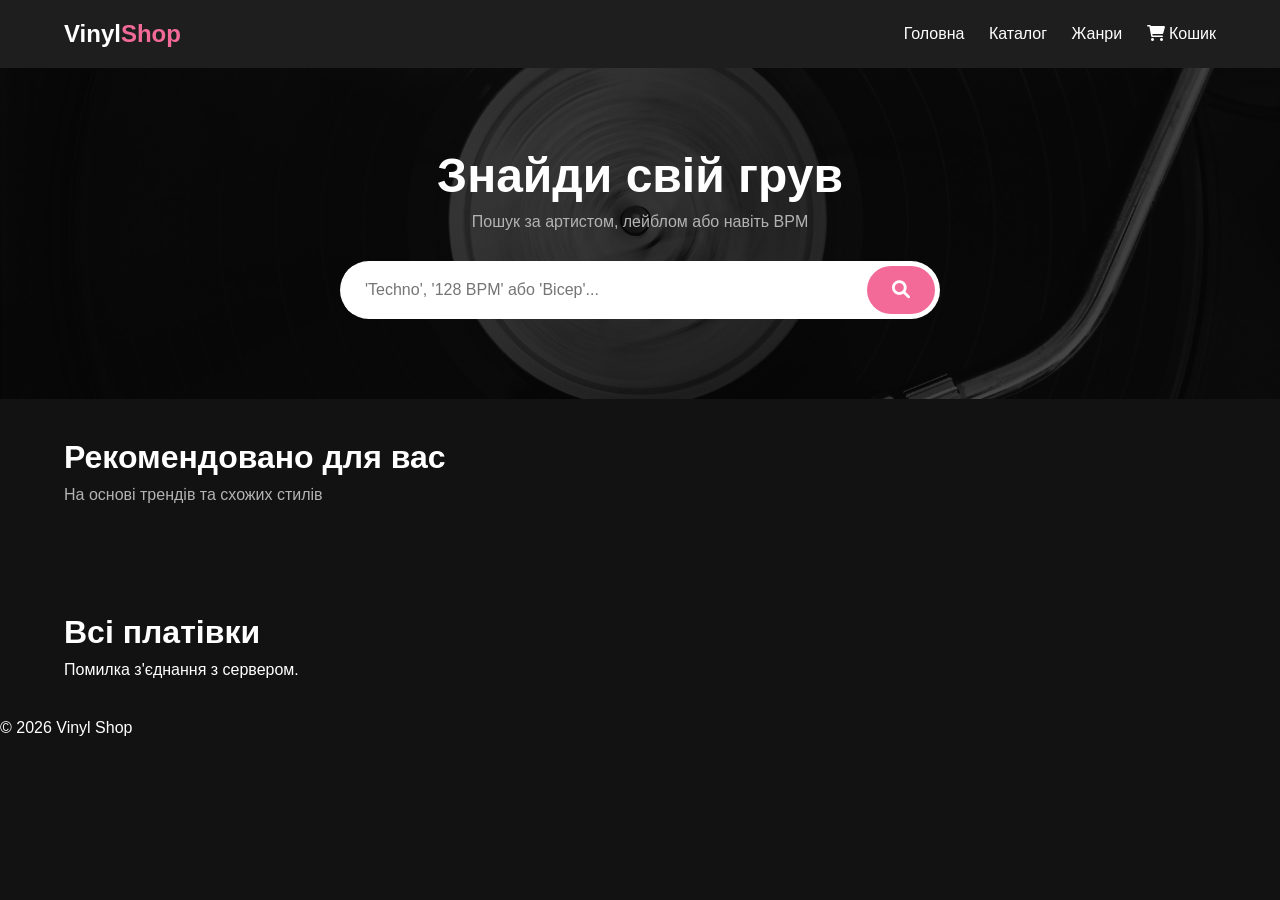
<file: index.html>
<!DOCTYPE html>
<html lang="uk">
<head>
    <meta charset="UTF-8">
    <meta name="viewport" content="width=device-width, initial-scale=1.0">
    <title>Vinyl Shop</title>
    <link rel="stylesheet" href="style.css">
    <link rel="stylesheet" href="https://cdnjs.cloudflare.com/ajax/libs/font-awesome/6.0.0/css/all.min.css">
</head>
<body>
    <nav class="navbar">
        <div class="logo">Vinyl<span>Shop</span></div>
        <div class="nav-links">
            <a href="index.html">Головна</a>
            <a href="#catalog_nav">Каталог</a>
            <a href="genres.html">Жанри</a>
            <a href="cart.html" class="cart-icon"><i class="fas fa-shopping-cart"></i> <span id="cart-count">Кошик</span></a>
        </div>
    </nav>

    <header class="hero">
        <h1>Знайди свій грув</h1>
        <p>Пошук за артистом, лейблом або навіть BPM</p>
        <div class="search-container">
            <input type="text" id="searchInput" placeholder="'Techno', '128 BPM' або 'Bicep'...">
            <button id="searchBtn"><i class="fas fa-search"></i></button>
        </div>
    </header>

    <main>
        <section class="recommendations">
            <h2>Рекомендовано для вас</h2>
            <p class="subtitle">На основі трендів та схожих стилів</p>
            <div class="product-grid" id="recommendationGrid">
                </div>
        </section>

        <section class="catalog" id="catalog_nav">
            <h2>Всі платівки</h2>
            <div class="product-grid" id="productGrid">
                </div>
        </section>
    </main>

    <footer>
        <p>&copy; 2026 Vinyl Shop</p>
    </footer>

    <script src="script.js"></script>
</body>
</html>
</file>
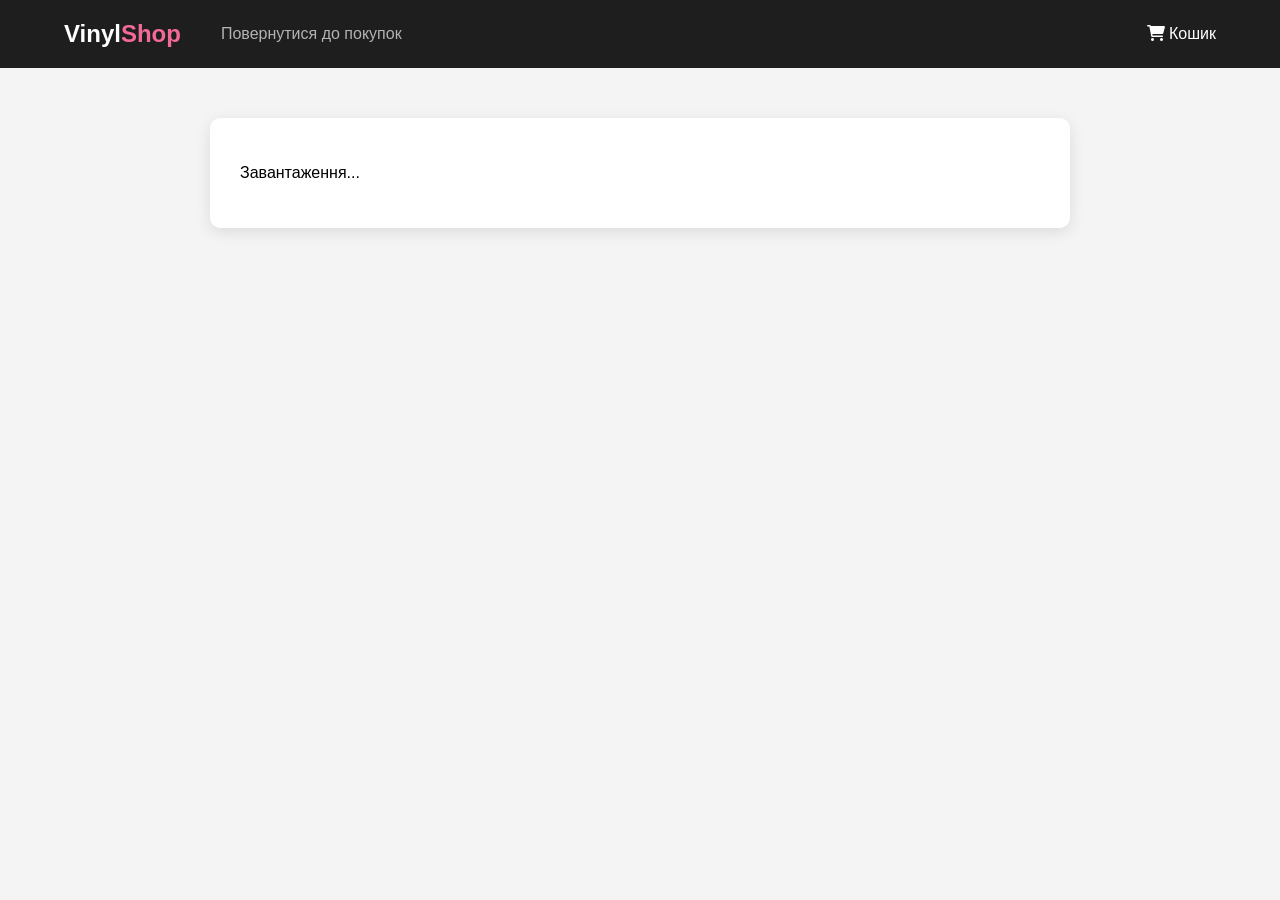
<file: album.html>
<!DOCTYPE html>
<html lang="uk">
<head>
    <meta charset="UTF-8">
    <title>Деталі альбому</title>
    <link rel="stylesheet" href="https://cdnjs.cloudflare.com/ajax/libs/font-awesome/6.0.0/css/all.min.css">
    <style>
        .navbar {
            display: flex;
            justify-content: space-between;
            align-items: center;
            padding: 20px 5%;
            background-color: #1e1e1e;
            position: sticky;
            top: 0;
            z-index: 100;
            font-family: 'Segoe UI', Tahoma, Geneva, Verdana, sans-serif;
        }
        .logo {
            font-size: 24px;
            font-weight: bold;
            text-decoration: none;
            color: #ffffff;
            margin-right: 40px;
        }
        .logo span { color: #f36a98; }
        
        .nav-links a {
            color: #ffffff;
            text-decoration: none;
            transition: 0.3s;
            font-size: 16px;
        }
        .nav-links a:hover { color: #f36a98; }

        .back-link {
            color: #b3b3b3;
            text-decoration: none;
            font-size: 16px;
            transition: 0.3s;
        }
        .back-link:hover { color: #ffffff; }
    </style>
</head>
<body style="font-family: 'Segoe UI', Tahoma, Geneva, Verdana, sans-serif; margin: 0; background: #f4f4f4;">

    <nav class="navbar">
        <div style="display: flex; align-items: center;">
            <a href="index.html" class="logo">Vinyl<span>Shop</span></a>
            <a href="index.html" class="back-link">Повернутися до покупок</a>
        </div>
        <div class="nav-links">
            <a href="cart.html" class="cart-icon"><i class="fas fa-shopping-cart"></i> Кошик</a>
        </div>
    </nav>

    <main id="album-container" style="max-width: 800px; margin: 50px auto; background: white; padding: 30px; border-radius: 10px; box-shadow: 0 4px 15px rgba(0,0,0,0.1);">
        <p>Завантаження...</p>
    </main>
    <section id="recommendations-container" style="max-width: 800px; margin: 0 auto 50px auto;">
    </section>

    <script>
        const urlParams = new URLSearchParams(window.location.search);
        const albumId = parseInt(urlParams.get('id'));

        async function loadAlbumDetails() {
            try {
                const response = await fetch('http://127.0.0.1:5000/api/records');
                const allRecords = await response.json();
                const album = allRecords.find(item => item.id === albumId);
                const container = document.getElementById('album-container');
                const recContainer = document.getElementById('recommendations-container');
                
                if (album) {
                    container.innerHTML = `
                        <div style="display: flex; gap: 30px;">
                            <img src="${album.image_url}" style="width: 300px; height: 300px; object-fit: cover; border-radius: 5px;">
                            <div>
                                <span style="background: #eee; padding: 5px 10px; border-radius: 20px; font-size: 0.9em;">${album.genre}</span>
                                <h1 style="margin-top: 10px;">${album.title}</h1>
                                <h2 style="color: #666; font-weight: normal;">${album.artist}</h2>
                                <h2 style="margin: 20px 0; color: #e60000;">$${album.price}</h2>
                                <p style="line-height: 1.6; color: #444;">Це класичний реліз, який стане чудовим доповненням до будь-якої колекції вінілу. Насолоджуйтесь теплим аналоговим звучанням.</p>
                                
                                <button onclick="addToCartAndRedirect(${album.id}, '${album.title}', ${album.price}, '${album.image_url}')" 
                                        style="padding: 15px 30px; background: black; color: white; border: none; font-size: 1.1em; cursor: pointer; border-radius: 5px; margin-top: 20px;">
                                    Додати в кошик
                                </button>
                            </div>
                        </div>
                    `;

                    let recommended = allRecords.filter(item => item.genre === album.genre && item.id !== albumId);
                    recommended = recommended.slice(0, 3);

                    if (recommended.length > 0) {
                        let recHTML = `
                            <h2 style="margin-bottom: 20px; font-size: 1.5em;">Схожі релізи (${album.genre})</h2>
                            <div style="display: flex; gap: 20px;">
                        `;
                        recommended.forEach(rec => {
                            recHTML += `
                                <a href="album.html?id=${rec.id}" style="flex: 1; text-decoration: none; color: inherit; background: white; padding: 15px; border-radius: 10px; box-shadow: 0 4px 15px rgba(0,0,0,0.05); transition: transform 0.2s;">
                                    <img src="${rec.image_url}" style="width: 100%; height: 200px; object-fit: cover; border-radius: 5px; margin-bottom: 10px;">
                                    <h4 style="margin: 0 0 5px 0; font-size: 1.1em;">${rec.title}</h4>
                                    <p style="margin: 0; color: #666; font-size: 0.9em;">${rec.artist}</p>
                                    <p style="margin: 10px 0 0 0; font-weight: bold; color: #e60000;">$${rec.price}</p>
                                </a>
                            `;
                        });

                        recHTML += `</div>`;
                        recContainer.innerHTML = recHTML;
                    }

                } else {
                    container.innerHTML = "<h2>Альбом не знайдено</h2>";
                }
            } catch (error) {
                console.error('Помилка:', error);
            }
        }
        function addToCartAndRedirect(id, title, price, image_url) {
            let cart = JSON.parse(localStorage.getItem('vinylCart')) || [];
            const existing = cart.find(item => item.id === id);
            
            if (existing) {
                existing.quantity += 1;
            } else {
                cart.push({ id, title, price, image_url, quantity: 1 });
            }
            
            localStorage.setItem('vinylCart', JSON.stringify(cart));
            window.location.href = 'cart.html';
        }

        loadAlbumDetails();
    </script>
</body>
</html>
</file>
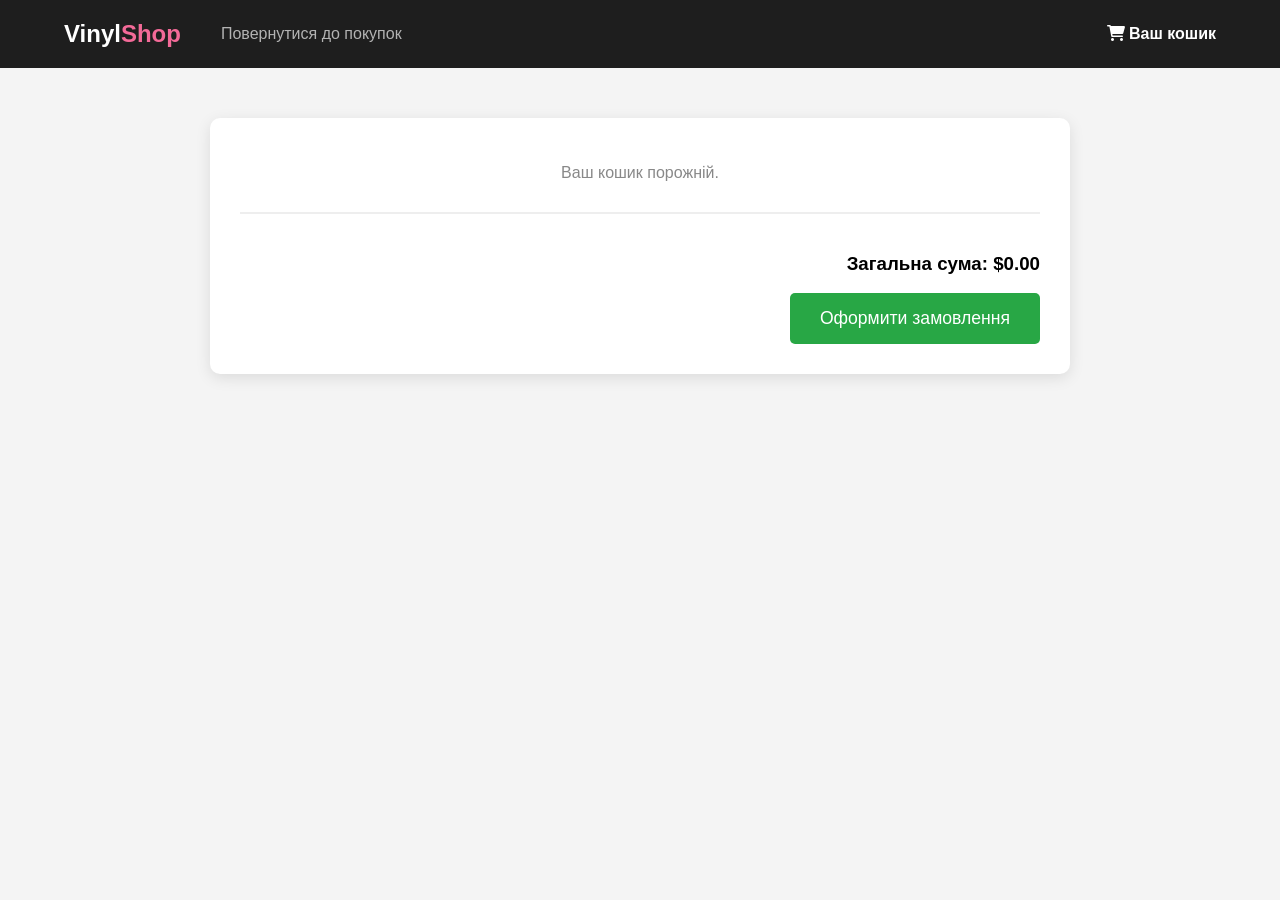
<file: cart.html>
<!DOCTYPE html>
<html lang="uk">
<head>
    <meta charset="UTF-8">
    <title>Мій Кошик</title>
    <link rel="stylesheet" href="https://cdnjs.cloudflare.com/ajax/libs/font-awesome/6.0.0/css/all.min.css">
    <style>
        .navbar {
            display: flex;
            justify-content: space-between;
            align-items: center;
            padding: 20px 5%;
            background-color: #1e1e1e;
            position: sticky;
            top: 0;
            z-index: 100;
            font-family: 'Segoe UI', Tahoma, Geneva, Verdana, sans-serif;
        }
        .logo {
            font-size: 24px;
            font-weight: bold;
            text-decoration: none;
            color: #ffffff;
            margin-right: 40px;
        }
        .logo span { color: #f36a98; }
        
        .nav-links a {
            color: #ffffff;
            text-decoration: none;
            transition: 0.3s;
            font-size: 16px;
        }
        .nav-links a:hover { color: #f36a98; }

        .back-link {
            color: #b3b3b3;
            text-decoration: none;
            font-size: 16px;
            transition: 0.3s;
        }
        .back-link:hover { color: #ffffff; }
    </style>
</head>
<body style="font-family: 'Segoe UI', Tahoma, Geneva, Verdana, sans-serif; margin: 0; background: #f4f4f4;">

    <nav class="navbar">
        <div style="display: flex; align-items: center;">
            <a href="index.html" class="logo">Vinyl<span>Shop</span></a>
            <a href="index.html" class="back-link">Повернутися до покупок</a>
        </div>
        <div class="nav-links">
            <span style="color: #ffffff; font-size: 16px; font-weight: bold;"><i class="fas fa-shopping-cart"></i> Ваш кошик</span>
        </div>
    </nav>

    <main style="max-width: 800px; margin: 50px auto; background: white; padding: 30px; border-radius: 10px; box-shadow: 0 4px 15px rgba(0,0,0,0.1);">
        <div id="cart-container"></div>
        
        <div style="margin-top: 30px; text-align: right; border-top: 2px solid #eee; padding-top: 20px;">
            <h3>Загальна сума: $<span id="total-price">0.00</span></h3>
            <button style="padding: 15px 30px; background: #28a745; color: white; border: none; font-size: 1.1em; cursor: pointer; border-radius: 5px;">
                Оформити замовлення
            </button>
        </div>
    </main>

    <script>
        function renderCart() {
            const container = document.getElementById('cart-container');
            const totalSpan = document.getElementById('total-price');
            let cart = JSON.parse(localStorage.getItem('vinylCart')) || [];
            
            container.innerHTML = '';
            let total = 0;

            if (cart.length === 0) {
                container.innerHTML = "<p style='text-align: center; color: #888;'>Ваш кошик порожній.</p>";
                totalSpan.innerText = "0.00";
                return;
            }

            cart.forEach((item, index) => {
                total += item.price * item.quantity;
                container.innerHTML += `
                    <div style="display: flex; align-items: center; justify-content: space-between; border-bottom: 1px solid #eee; padding: 15px 0;">
                        <div style="display: flex; align-items: center; gap: 15px;">
                            <img src="${item.image_url}" style="width: 80px; height: 80px; object-fit: cover; border-radius: 5px;">
                            <div>
                                <h3 style="margin: 0 0 5px 0;">${item.title}</h3>
                                <p style="margin: 0; color: #666;">Кількість: ${item.quantity}</p>
                            </div>
                        </div>
                        <div style="text-align: right;">
                            <p style="font-size: 1.2em; font-weight: bold; margin: 0 0 10px 0;">$${(item.price * item.quantity).toFixed(2)}</p>
                            <button onclick="removeItem(${index})" style="background: #dc3545; color: white; border: none; padding: 5px 10px; border-radius: 3px; cursor: pointer;">Видалити</button>
                        </div>
                    </div>
                `;
            });

            totalSpan.innerText = total.toFixed(2);
        }

        function removeItem(index) {
            let cart = JSON.parse(localStorage.getItem('vinylCart')) || [];
            cart.splice(index, 1); 
            localStorage.setItem('vinylCart', JSON.stringify(cart));
            renderCart(); 
        }
        renderCart();
    </script>
</body>
</html>
</file>
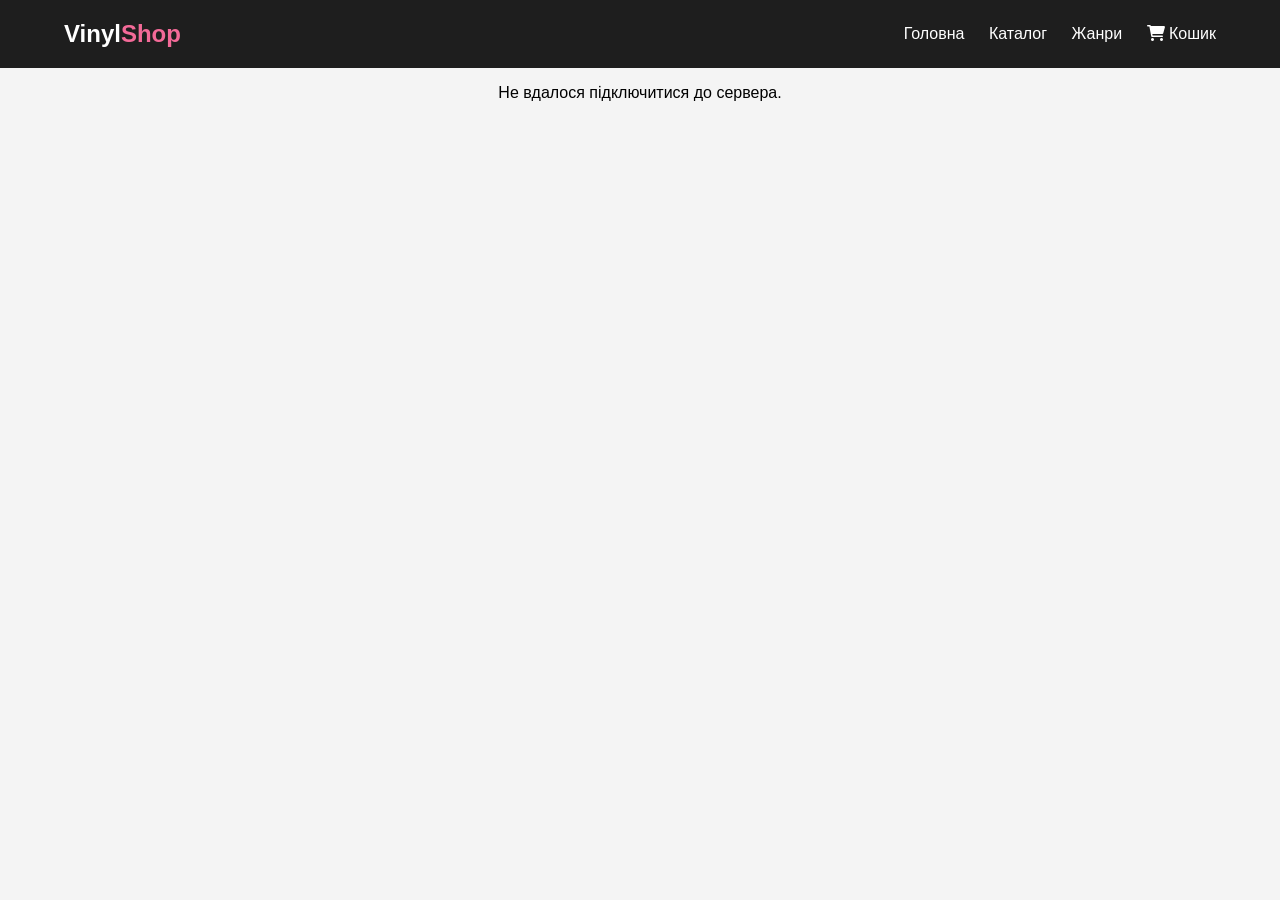
<file: genres.html>
<!DOCTYPE html>
<html lang="uk">
<head>
    <meta charset="UTF-8">
    <title>Жанри - Vinyl Shop</title>
    <link rel="stylesheet" href="https://cdnjs.cloudflare.com/ajax/libs/font-awesome/6.0.0/css/all.min.css">
    <style>
        body { font-family: 'Segoe UI', Tahoma, Geneva, Verdana, sans-serif; margin: 0; background: #f4f4f4; }
        .navbar {display: flex;justify-content: space-between;align-items: center;padding: 20px 5%;background-color: #1e1e1e;position: sticky;top: 0;z-index: 100;}
        .logo {font-size: 24px;font-weight: bold;color: #ffffff;}
        .logo span { color: #f36a98; }
        .nav-links a {color: #ffffff; text-decoration: none;margin-left: 20px;transition: 0.3s;}
        .nav-links a:hover { color: #f36a98; }
        .genre-section { max-width: 1200px; margin: 40px auto; padding: 0 20px; }
        .genre-title { border-bottom: 2px solid #1e1e1e; padding-bottom: 10px; margin-bottom: 20px; text-transform: uppercase; letter-spacing: 2px; }
        
        .products-grid { 
            display: grid; 
            grid-template-columns: repeat(auto-fill, minmax(200px, 1fr)); 
            gap: 20px; 
            margin-bottom: 50px;
        }

        .record-card { background: white; border-radius: 8px; overflow: hidden; box-shadow: 0 4px 10px rgba(0,0,0,0.1); transition: transform 0.3s; text-decoration: none; color: inherit; }
        .record-card:hover { transform: translateY(-5px); }
        .card-img { width: 100%; height: 200px; background-size: cover; background-position: center; }
        .card-info { padding: 15px; }
        .card-info h4 { margin: 0; font-size: 1.1em; }
        .card-info p { margin: 5px 0 0; color: #666; font-size: 0.9em; }
    </style>
</head>
<body>
    <nav class="navbar">
        <div class="logo">Vinyl<span>Shop</span></div>
        <div class="nav-links">
            <a href="index.html">Головна</a>
            <a href="index.html">Каталог</a>
            <a href="genres.html">Жанри</a>
            <a href="cart.html" class="cart-icon"><i class="fas fa-shopping-cart"></i> <span id="cart-count">Кошик</span></a>
        </div>
    </nav>
    <main id="genres-container">
        <p style="text-align: center; margin-top: 50px;">Завантаження...</p>
    </main>

    <script>
        async function loadGenres() {
            try {
                const response = await fetch('http://127.0.0.1:5000/api/records');
                const allRecords = await response.json();
                const container = document.getElementById('genres-container');
                container.innerHTML = '';
                const genres = [...new Set(allRecords.map(item => item.genre))].sort();

                genres.forEach(genreName => {
                    const section = document.createElement('section');
                    section.className = 'genre-section';
                    const genreRecords = allRecords.filter(r => r.genre === genreName);

                    let recordsHTML = '';
                    genreRecords.forEach(rec => {
                        recordsHTML += `
                            <a href="album.html?id=${rec.id}" class="record-card">
                                <div class="card-img" style="background-image: url('${rec.image_url}')"></div>
                                <div class="card-info">
                                    <h4>${rec.title}</h4>
                                    <p>${rec.artist}</p>
                                    <p><strong>$${rec.price}</strong></p>
                                </div>
                            </a>
                        `;
                    });

                    section.innerHTML = `
                        <h2 class="genre-title">${genreName || 'Різне'}</h2>
                        <div class="products-grid">${recordsHTML}</div>
                    `;
                    
                    container.appendChild(section);
                });
            } catch (error) {
                console.error('Помилка:', error);
                document.getElementById('genres-container').innerHTML = "<p style='text-align:center;'>Не вдалося підключитися до сервера.</p>";
            }
        }

        window.onload = loadGenres;
    </script>
</body>
</html>
</file>
<file: style.css>
* {
    margin: 0;
    padding: 0;
    box-sizing: border-box;
    font-family: 'Segoe UI', Tahoma, Geneva, Verdana, sans-serif;
}

body {
    background-color: #121212;
    color: #ffffff;
}

.navbar {
    display: flex;
    justify-content: space-between;
    align-items: center;
    padding: 20px 5%;
    background-color: #1e1e1e;
    position: sticky;
    top: 0;
    z-index: 100;
}

.logo {
    font-size: 24px;
    font-weight: bold;
}

.logo span { color: #f36a98; }

.nav-links a {
    color: #ffffff;
    text-decoration: none;
    margin-left: 20px;
    transition: 0.3s;
}

.nav-links a:hover { color: #f36a98; }

.hero {
    text-align: center;
    padding: 80px 20px;
    background-image: url('header_image.jpg');
    background-color: rgba(0, 0, 0, 0.7);
    background-blend-mode: multiply;
    background-size: cover;
    background-position: center;
}

.hero h1 { font-size: 3rem; margin-bottom: 10px; }
.hero p { color: #b3b3b3; margin-bottom: 30px; }

.search-container {
    max-width: 600px;
    margin: 0 auto;
    display: flex;
    background: white;
    border-radius: 30px;
    overflow: hidden;
    padding: 5px;
}

.search-container input {
    flex: 1;
    border: none;
    padding: 15px 20px;
    font-size: 16px;
    outline: none;
}

.search-container button {
    background: #f36a98;
    border: none;
    color: white;
    padding: 0 25px;
    border-radius: 25px;
    cursor: pointer;
    font-size: 18px;
    transition: 0.3s;
}

.search-container button:hover { background: #b6778c; }

main {
    display: flex;
    flex-direction: column;
}

section { padding: 40px 5%; }
h2 { margin-bottom: 10px; font-size: 2rem; }
.subtitle { color: #b3b3b3; margin-bottom: 30px; }

.product-grid {
    display: grid;
    grid-template-columns: repeat(auto-fill, minmax(250px, 1fr));
    gap: 30px;
}

.card {
    background: #1e1e1e;
    border-radius: 12px;
    overflow: hidden;
    transition: transform 0.3s;
    box-shadow: 0 4px 15px rgba(0,0,0,0.3);
}

.card:hover { transform: translateY(-5px); }

.card-img {
    height: 250px;
    width: 100%;
    object-fit: cover;
    background-color: #333;
}

.card-info { padding: 20px; }

.genre-tag {
    background: rgba(255, 0, 85, 0.2);
    color: #f36a98;
    padding: 4px 8px;
    border-radius: 4px;
    font-size: 12px;
    text-transform: uppercase;
    font-weight: bold;
}

.card-title {
    font-size: 18px;
    margin: 10px 0 5px;
    white-space: nowrap;
    overflow: hidden;
    text-overflow: ellipsis;
}

.card-artist { color: #b3b3b3; font-size: 14px; margin-bottom: 15px; }

.card-footer {
    display: flex;
    justify-content: space-between;
    align-items: center;
}

.price { font-size: 18px; font-weight: bold; }

.add-btn {
    background: transparent;
    border: 1px solid #b3b3b3;
    color: #ffffff;
    padding: 8px 15px;
    border-radius: 20px;
    cursor: pointer;
    transition: 0.3s;
}

.add-btn:hover {
    background: #f36a98;
    border-color: #f36a98;
}
</file>
